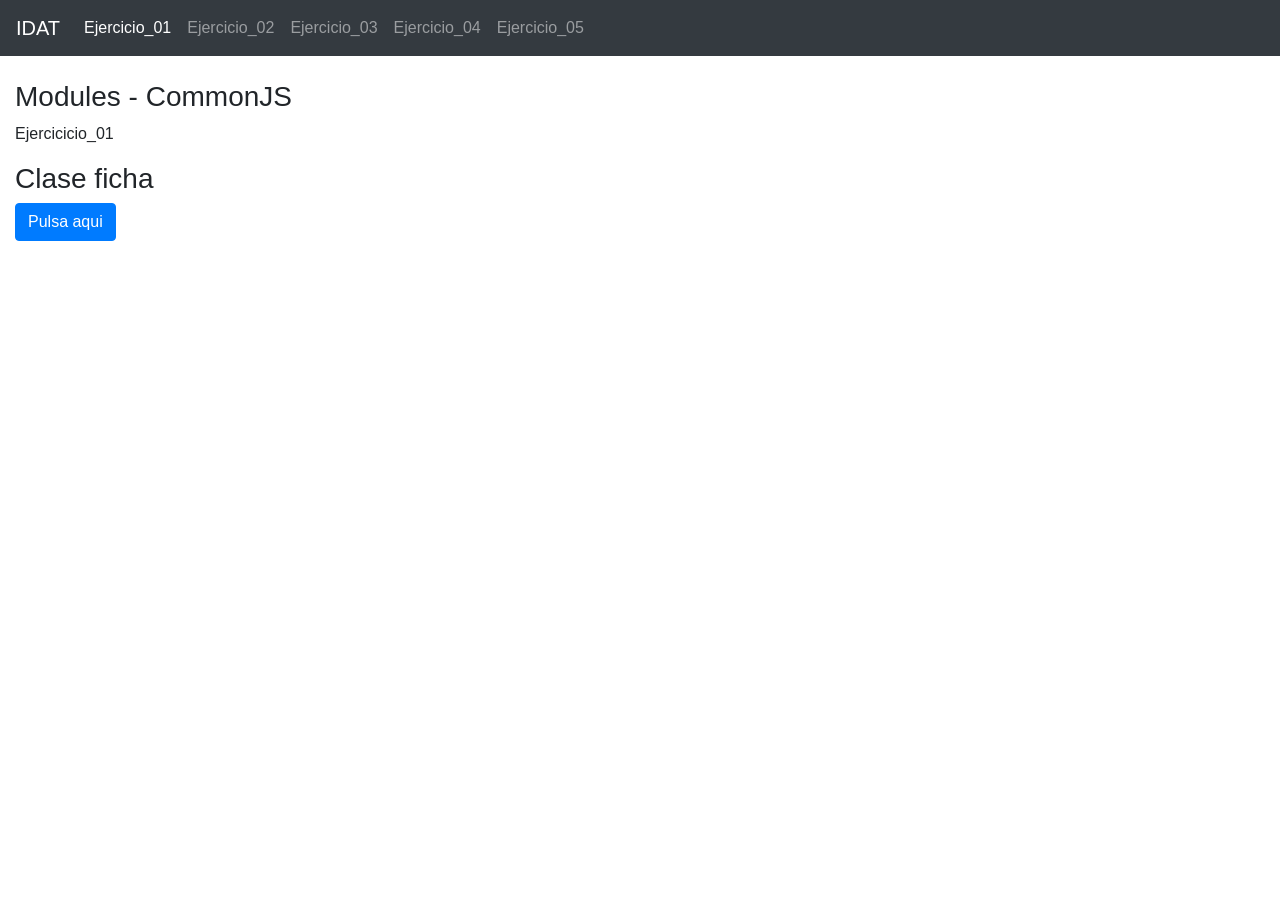
<file: index.html>
<!DOCTYPE html>
<html lang="en">
  <head>
    <!-- Required meta tags -->
    <meta charset="utf-8" />
    <meta
      name="viewport"
      content="width=device-width, initial-scale=1, shrink-to-fit=no"
    />

    <!-- Bootstrap CSS -->
    <link
      rel="stylesheet"
      href="https://cdn.jsdelivr.net/npm/bootstrap@4.6.1/dist/css/bootstrap.min.css"
      integrity="sha384-zCbKRCUGaJDkqS1kPbPd7TveP5iyJE0EjAuZQTgFLD2ylzuqKfdKlfG/eSrtxUkn"
      crossorigin="anonymous"
    />

    <title>Modules - CommonJS</title>
    <script src="js/ejercicio_01.js"></script>
  </head>

  <body>
    <nav class="navbar navbar-expand-lg navbar-dark bg-dark">
      <a class="navbar-brand" href="#">IDAT</a>
      <button
        class="navbar-toggler"
        type="button"
        data-toggle="collapse"
        data-target="#navbarNav"
        aria-controls="navbarNav"
        aria-expanded="false"
        aria-label="Toggle navigation"
      >
        <span class="navbar-toggler-icon"></span>
      </button>
      <div class="collapse navbar-collapse" id="navbarNav">
        <ul class="navbar-nav">
          <li class="nav-item active">
            <a class="nav-link" href="#"
              >Ejercicio_01<span class="sr-only">(current)</span></a
            >
          </li>
          <li class="nav-item">
            <a class="nav-link" href="Ejercicio_02.html">Ejercicio_02</a>
          </li>
          <li class="nav-item">
            <a class="nav-link" href="Ejercicio_03.html">Ejercicio_03</a>
          </li>
          <li class="nav-item">
            <a class="nav-link" href="Ejercicio_04.html">Ejercicio_04</a>
          </li>
          <li class="nav-item">
            <a class="nav-link" href="Ejercicio_05.html">Ejercicio_05</a>
          </li>
        </ul>
      </div>
    </nav>
    <div class="container-fluid mt-4">
      <h3>Modules - CommonJS</h3>
      <p>Ejercicicio_01</p>
      <h3>Clase ficha</h3>
      <input
        type="button"
        class="btn btn-primary"
        value="Pulsa aqui"
        onclick="programa();return false;"
      />
    </div>

    <p class="text-center mt-3 parrafo"></p>
    <script
      src="https://cdn.jsdelivr.net/npm/jquery@3.5.1/dist/jquery.slim.min.js"
      integrity="sha384-DfXdz2htPH0lsSSs5nCTpuj/zy4C+OGpamoFVy38MVBnE+IbbVYUew+OrCXaRkfj"
      crossorigin="anonymous"
    ></script>
    <script
      src="https://cdn.jsdelivr.net/npm/bootstrap@4.6.1/dist/js/bootstrap.bundle.min.js"
      integrity="sha384-fQybjgWLrvvRgtW6bFlB7jaZrFsaBXjsOMm/tB9LTS58ONXgqbR9W8oWht/amnpF"
      crossorigin="anonymous"
    ></script>

    <!-- Option 2: Separate Popper and Bootstrap JS -->
    <!--
    <script src="https://cdn.jsdelivr.net/npm/jquery@3.5.1/dist/jquery.slim.min.js" integrity="sha384-DfXdz2htPH0lsSSs5nCTpuj/zy4C+OGpamoFVy38MVBnE+IbbVYUew+OrCXaRkfj" crossorigin="anonymous"></script>
    <script src="https://cdn.jsdelivr.net/npm/popper.js@1.16.1/dist/umd/popper.min.js" integrity="sha384-9/reFTGAW83EW2RDu2S0VKaIzap3H66lZH81PoYlFhbGU+6BZp6G7niu735Sk7lN" crossorigin="anonymous"></script>
    <script src="https://cdn.jsdelivr.net/npm/bootstrap@4.6.1/dist/js/bootstrap.min.js" integrity="sha384-VHvPCCyXqtD5DqJeNxl2dtTyhF78xXNXdkwX1CZeRusQfRKp+tA7hAShOK/B/fQ2" crossorigin="anonymous"></script>
    -->
  </body>
</html>
</file>
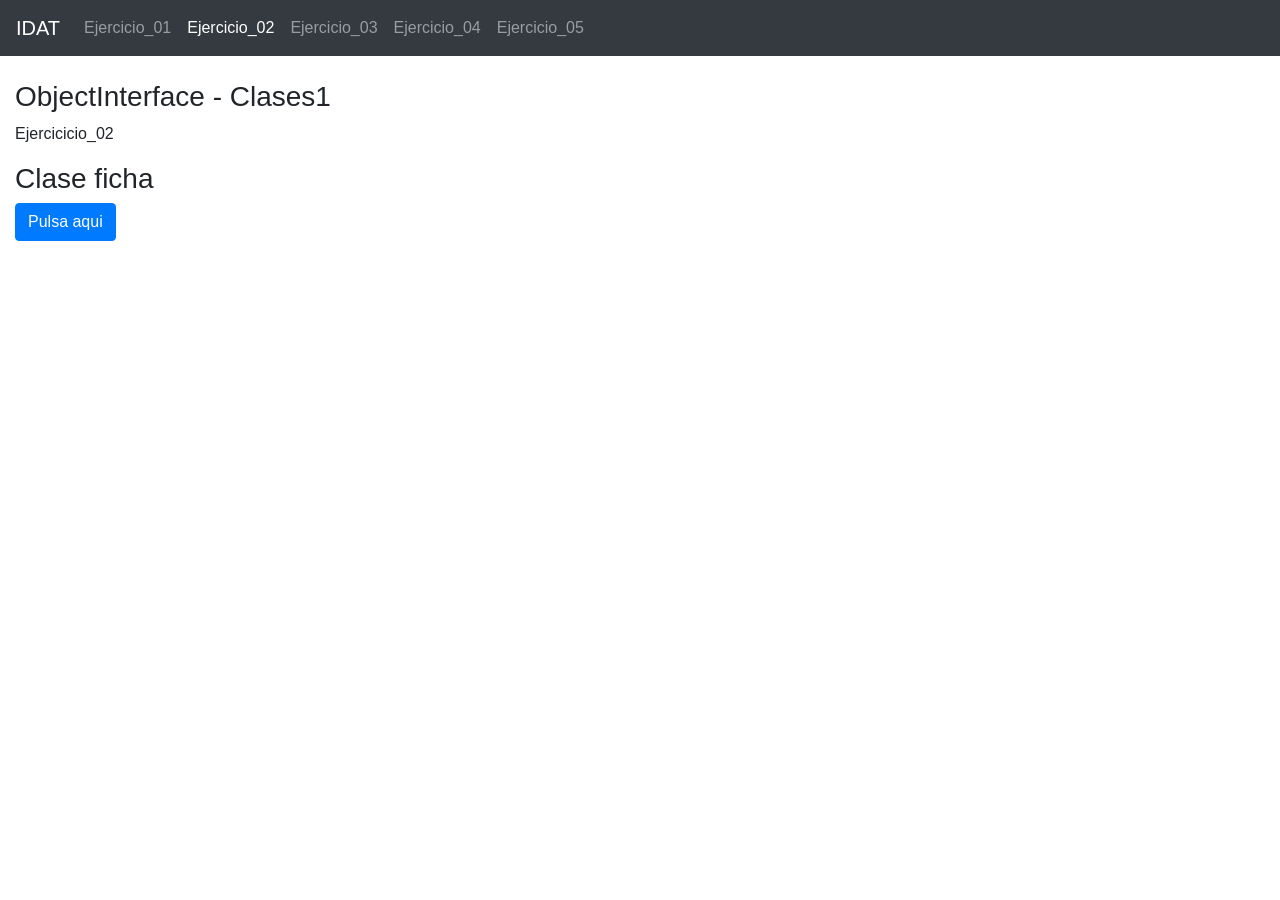
<file: Ejercicio_02.html>
<!DOCTYPE html>
<html lang="en">
  <head>
    <!-- Required meta tags -->
    <meta charset="utf-8" />
    <meta
      name="viewport"
      content="width=device-width, initial-scale=1, shrink-to-fit=no"
    />

    <!-- Bootstrap CSS -->
    <link
      rel="stylesheet"
      href="https://cdn.jsdelivr.net/npm/bootstrap@4.6.1/dist/css/bootstrap.min.css"
      integrity="sha384-zCbKRCUGaJDkqS1kPbPd7TveP5iyJE0EjAuZQTgFLD2ylzuqKfdKlfG/eSrtxUkn"
      crossorigin="anonymous"
    />

    <title>ObjectInterface - Clases1</title>
    <script src="js/ejercicio_02.js"></script>
  </head>

  <body>
    <nav class="navbar navbar-expand-lg navbar-dark bg-dark">
      <a class="navbar-brand" href="#">IDAT</a>
      <button
        class="navbar-toggler"
        type="button"
        data-toggle="collapse"
        data-target="#navbarNav"
        aria-controls="navbarNav"
        aria-expanded="false"
        aria-label="Toggle navigation"
      >
        <span class="navbar-toggler-icon"></span>
      </button>
      <div class="collapse navbar-collapse" id="navbarNav">
        <ul class="navbar-nav">
          <li class="nav-item">
            <a class="nav-link" href="index.html.html">Ejercicio_01</a>
          </li>
          <li class="nav-item active">
            <a class="nav-link" href="Ejercicio_02.html"
              >Ejercicio_02<span class="sr-only">(current)</span></a
            >
          </li>
          <li class="nav-item">
            <a class="nav-link" href="Ejercicio_03.html">Ejercicio_03</a>
          </li>
          <li class="nav-item">
            <a class="nav-link" href="Ejercicio_04.html">Ejercicio_04</a>
          </li>
          <li class="nav-item">
            <a class="nav-link" href="Ejercicio_05.html">Ejercicio_05</a>
          </li>
        </ul>
      </div>
    </nav>
    <div class="container-fluid mt-4">
      <h3>ObjectInterface - Clases1</h3>
      <p>Ejercicicio_02</p>
      <h3>Clase ficha</h3>
      <input
        type="button"
        class="btn btn-primary"
        value="Pulsa aqui"
        onclick="programa();"
      />
    </div>

    <p class="text-center mt-3 parrafo"></p>
    <script
      src="https://cdn.jsdelivr.net/npm/jquery@3.5.1/dist/jquery.slim.min.js"
      integrity="sha384-DfXdz2htPH0lsSSs5nCTpuj/zy4C+OGpamoFVy38MVBnE+IbbVYUew+OrCXaRkfj"
      crossorigin="anonymous"
    ></script>
    <script
      src="https://cdn.jsdelivr.net/npm/bootstrap@4.6.1/dist/js/bootstrap.bundle.min.js"
      integrity="sha384-fQybjgWLrvvRgtW6bFlB7jaZrFsaBXjsOMm/tB9LTS58ONXgqbR9W8oWht/amnpF"
      crossorigin="anonymous"
    ></script>

    <!-- Option 2: Separate Popper and Bootstrap JS -->
    <!--
    <script src="https://cdn.jsdelivr.net/npm/jquery@3.5.1/dist/jquery.slim.min.js" integrity="sha384-DfXdz2htPH0lsSSs5nCTpuj/zy4C+OGpamoFVy38MVBnE+IbbVYUew+OrCXaRkfj" crossorigin="anonymous"></script>
    <script src="https://cdn.jsdelivr.net/npm/popper.js@1.16.1/dist/umd/popper.min.js" integrity="sha384-9/reFTGAW83EW2RDu2S0VKaIzap3H66lZH81PoYlFhbGU+6BZp6G7niu735Sk7lN" crossorigin="anonymous"></script>
    <script src="https://cdn.jsdelivr.net/npm/bootstrap@4.6.1/dist/js/bootstrap.min.js" integrity="sha384-VHvPCCyXqtD5DqJeNxl2dtTyhF78xXNXdkwX1CZeRusQfRKp+tA7hAShOK/B/fQ2" crossorigin="anonymous"></script>
    -->
  </body>
</html>
</file>
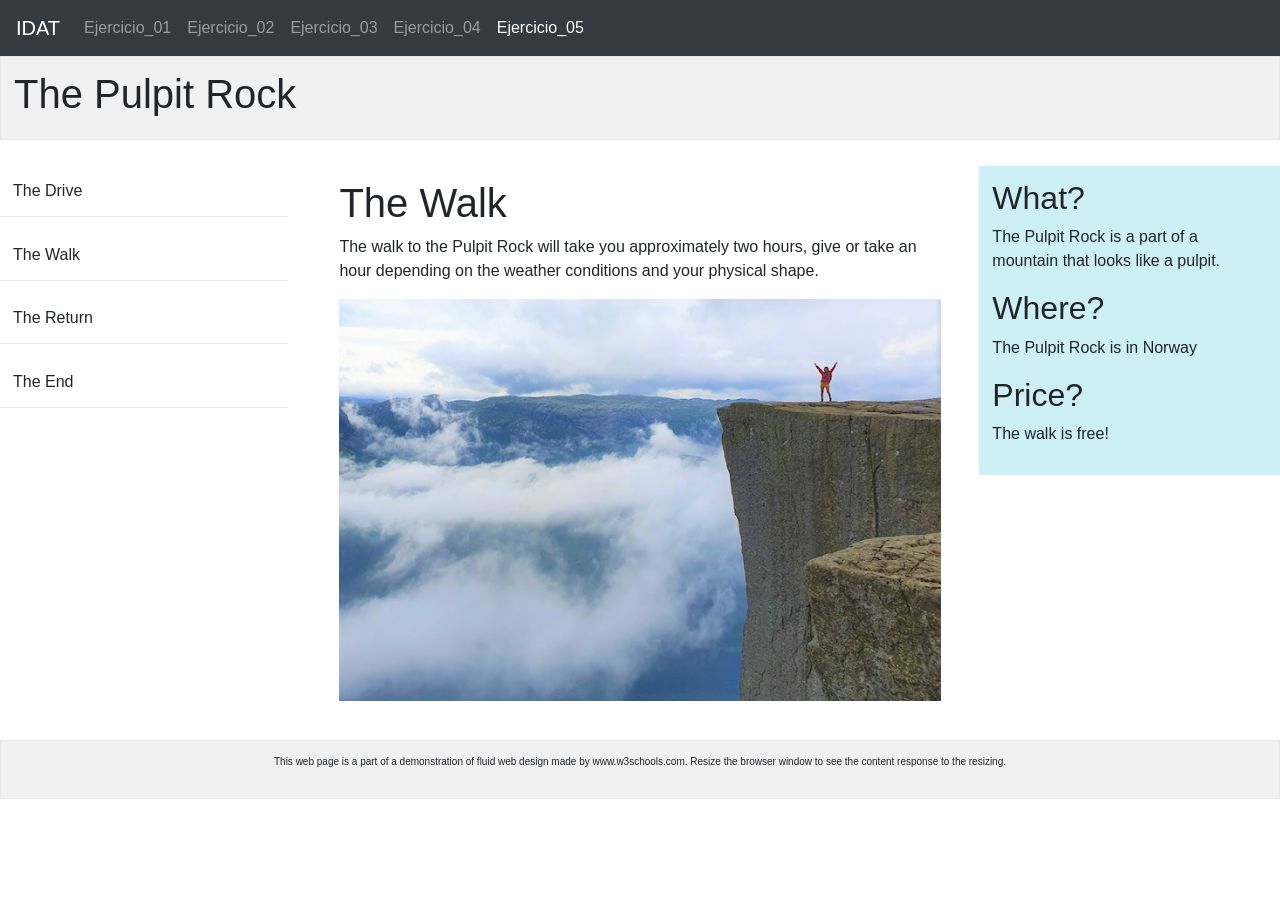
<file: Ejercicio_05.html>
<!DOCTYPE html>
<html>
  <head>
    <meta name="viewport" content="width=device-width, initial-scale=1.0" />
    <link href="css/estilos2.css" rel="stylesheet" type="text/css" />
    <link
      rel="stylesheet"
      href="https://cdn.jsdelivr.net/npm/bootstrap@4.6.1/dist/css/bootstrap.min.css"
      integrity="sha384-zCbKRCUGaJDkqS1kPbPd7TveP5iyJE0EjAuZQTgFLD2ylzuqKfdKlfG/eSrtxUkn"
      crossorigin="anonymous"
    />
  </head>
  <body>
    <nav class="navbar navbar-expand-lg navbar-dark bg-dark">
      <a class="navbar-brand" href="#">IDAT</a>
      <button
        class="navbar-toggler"
        type="button"
        data-toggle="collapse"
        data-target="#navbarNav"
        aria-controls="navbarNav"
        aria-expanded="false"
        aria-label="Toggle navigation"
      >
        <span class="navbar-toggler-icon"></span>
      </button>
      <div class="collapse navbar-collapse" id="navbarNav">
        <ul class="navbar-nav">
          <li class="nav-item">
            <a class="nav-link" href="index.html">Ejercicio_01</a>
          </li>
          <li class="nav-item">
            <a class="nav-link" href="Ejercicio_02.html">Ejercicio_02</a>
          </li>
          <li class="nav-item">
            <a class="nav-link" href="Ejercicio_03.html">Ejercicio_03</a>
          </li>
          <li class="nav-item">
            <a class="nav-link" href="Ejercicio_04.html">Ejercicio_04</a>
          </li>
          <li class="nav-item active">
            <a class="nav-link" href="Ejercicio_05.html"
              >Ejercicio_05<span class="sr-only">(current)</span></a
            >
          </li>
        </ul>
      </div>
    </nav>
    <div class="gridcontainer">
      <div class="gridwrapper">
        <div class="gridbox gridheader">
          <div class="header">
            <h1>The Pulpit Rock</h1>
          </div>
        </div>
        <div class="gridbox gridmenu">
          <div class="menuitem">The Drive</div>
          <div class="menuitem">The Walk</div>
          <div class="menuitem">The Return</div>
          <div class="menuitem">The End</div>
        </div>
        <div class="gridbox gridmain">
          <div class="main">
            <h1>The Walk</h1>
            <p>
              The walk to the Pulpit Rock will take you approximately two hours,
              give or take an hour depending on the weather conditions and your
              physical shape.
            </p>
            <img
              src="img/Pulpit-Rock.jpg"
              alt="Pulpit rock"
              width=""
              height=""
            />
          </div>
        </div>
        <div class="gridbox gridright">
          <div class="right">
            <h2>What?</h2>
            <p>
              The Pulpit Rock is a part of a mountain that looks like a pulpit.
            </p>
            <h2>Where?</h2>
            <p>The Pulpit Rock is in Norway</p>
            <h2>Price?</h2>
            <p>The walk is free!</p>
          </div>
        </div>
        <div class="gridbox gridfooter">
          <div class="footer">
            <p>
              This web page is a part of a demonstration of fluid web design
              made by www.w3schools.com. Resize the browser window to see the
              content response to the resizing.
            </p>
          </div>
        </div>
      </div>
    </div>
    <script
      src="https://cdn.jsdelivr.net/npm/jquery@3.5.1/dist/jquery.slim.min.js"
      integrity="sha384-DfXdz2htPH0lsSSs5nCTpuj/zy4C+OGpamoFVy38MVBnE+IbbVYUew+OrCXaRkfj"
      crossorigin="anonymous"
    ></script>
    <script
      src="https://cdn.jsdelivr.net/npm/bootstrap@4.6.1/dist/js/bootstrap.bundle.min.js"
      integrity="sha384-fQybjgWLrvvRgtW6bFlB7jaZrFsaBXjsOMm/tB9LTS58ONXgqbR9W8oWht/amnpF"
      crossorigin="anonymous"
    ></script>
  </body>
</html>
</file>
<file: css/estilos2.css>
/* body {
  font-family: "Lucida Sans", "Verdana, sans-serif" !important;
}

.principal img {
  width: 100%;
}

h1 {
  font-size: 1.625em !important;
}

h2 {
  font-size: 1.375em !important;
}

.encabezado {
  padding: 1.0121457489878542510121457489879%;
  background-color: #f1f1f1;
  border: 1px solid #e9e9e9;
}
.menuarticulo {
  margin: 4.310344827586206896551724137931%;
  margin-left: 0;
  margin-top: 0;
  padding: 4.310344827586206896551724137931%;
  border-bottom: 1px solid #e9e9e9;
  cursor: pointer;
}

.principal {
  padding: 2.0661157024793388429752066115702%;
}
.derecha {
  padding: 4.310344827586206896551724137931%;
  background-color: #cdf0f6;
}

.piedepagina {
  padding: 1.0121457489878542510121457489879%;
  text-align: center;
  background-color: #f1f1f1;
  border: 1px solid #e9e9e9;
  font-size: 0.625em;
}

.contenedorderejilla {
  width: 100%;
}

.envolturaderejilla {
  overflow: hidden;
}

.cajaderejilla {
  margin-bottom: 2.0242914979757085020242914979757%;
  margin-right: 22.0242914979757085020242914979757%;
  float: left;
}

.encabezadoderejilla {
  width: 100%;
}
.menuderejilla {
  width: 23.48%;
}

.rejillaprincipal {
  width: 48.99%;
}
.rejilladerecha {
  width: 23.48%;
  margin-right: 0;
}
.piedepaginarejilla {
  width: 100%;
  margin-bottom: 0;
} */

body {
  font-family: "Lucida Sans", Verdana, sans-serif;
}
.main img {
  width: 100%;
}
h1 {
  font-size: 1.625em;
}
h2 {
  font-size: 1.375em;
}
.header {
  padding: 1.0121457489878542510121457489879%;
  background-color: #f1f1f1;
  border: 1px solid #e9e9e9;
}
.menuitem {
  margin: 4.310344827586206896551724137931%;
  margin-left: 0;
  margin-top: 0;
  padding: 4.310344827586206896551724137931%;
  border-bottom: 1px solid #e9e9e9;
  cursor: pointer;
}
.main {
  padding: 2.0661157024793388429752066115702%;
}
.right {
  padding: 4.310344827586206896551724137931%;
  background-color: #cdf0f6;
}
.footer {
  padding: 1.0121457489878542510121457489879%;
  text-align: center;
  background-color: #f1f1f1;
  border: 1px solid #e9e9e9;
  font-size: 0.625em;
}
.gridcontainer {
  width: 100%;
}
.gridwrapper {
  overflow: hidden;
}
.gridbox {
  margin-bottom: 2.0242914979757085020242914979757%;
  margin-right: 2.0242914979757085020242914979757%;
  float: left;
}
.gridheader {
  width: 100%;
}
.gridmenu {
  width: 23.48%;
}
.gridmain {
  width: 48.99%;
}
.gridright {
  width: 23.48%;
  margin-right: 0;
}
.gridfooter {
  width: 100%;
  margin-bottom: 0;
}
@media only screen and (max-width: 500px) {
  .gridmenu {
    width: 100%;
  }
  .menuitem {
    margin: 1.0121457489878542510121457489879%;
    padding: 1.0121457489878542510121457489879%;
  }
  .gridmain {
    width: 100%;
  }
  .main {
    padding: 1.0121457489878542510121457489879%;
  }
  .gridright {
    width: 100%;
  }
  .right {
    padding: 1.0121457489878542510121457489879%;
  }
  .gridbox {
    margin-right: 0;
    float: left;
  }
}
</file>
